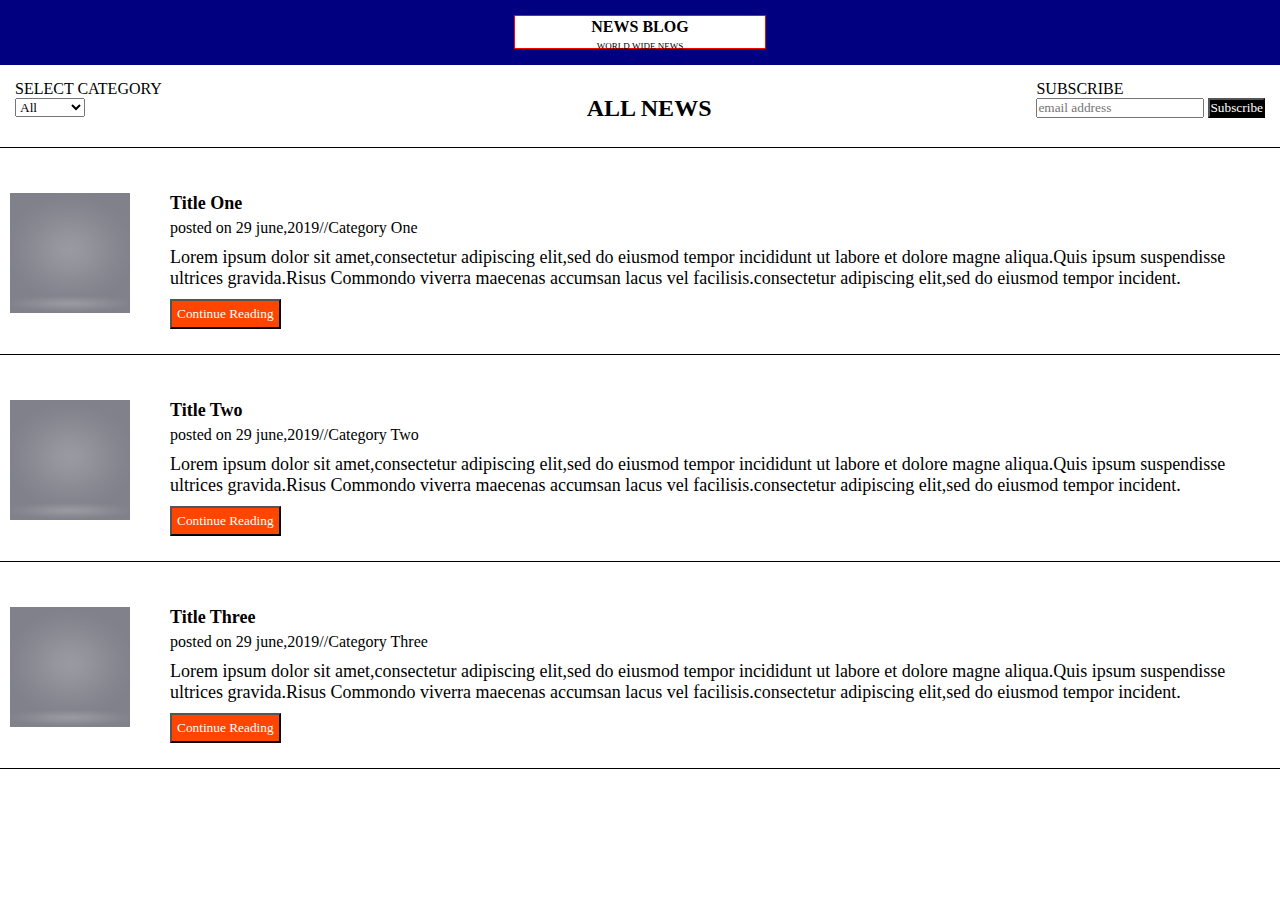
<file: index.html>
<!DOCTYPE html>
<html lang="en">
<head>
    <meta charset="UTF-8">
    <meta http-equiv="X-UA-Compatible" content="IE=edge">
    <meta name="viewport" content="width=device-width, initial-scale=1.0">
    <title>NEWS ARTICLES</title>
</head>
<link rel="stylesheet" type="text/css" href="Style.css">
<body>
    <header>
        <div class="head">
            <div class="heading">
                <p id="h">NEWS BLOG</p>
                <p id="xy"> WORLD WIDE NEWS</p>
            </div>
        </div>
    </header> 
    <main>
        <div class="Sel">
            <div>
                <label for="category">SELECT CATEGORY</label><br>
                <select name="category" id="category">
                    <option value="all">All</option>
                    <option value="business">Business</option>
                    <option value="sports">Sports</option>
                    <option value="movies">Movies</option>
                </select>
            </div>
            <div class="mid">
                <h2>ALL NEWS</h2>
            </div>
            <div class="left">
                <label for="subscribe" style="text-align: end;">SUBSCRIBE</label><br>
                <form>
                    <input type="email" placeholder="email address" required>
                    <button id="b" type="submit" form="nameform" value="Submit">Subscribe</button>
                </form>
                </div>    
        </div>    
        <div class="title">
            <div class="img">
                <img src="image.jpg">
            </div>
            <div class="con">
                <h4>Title One</h4>
                <p class="day">posted on 29 june,2019//Category One</p>
                <p>Lorem ipsum dolor sit amet,consectetur adipiscing elit,sed do eiusmod tempor incididunt ut labore et dolore magne aliqua.Quis ipsum suspendisse ultrices gravida.Risus Commondo viverra maecenas accumsan lacus vel facilisis.consectetur adipiscing elit,sed do eiusmod tempor incident.
                </p>
                <button class="conRead">Continue Reading</button><br>
            </div>
        </div>
        <div class="title">
            <div class="img">
                <img src="image.jpg">
            </div>
            <div class="con">
                <h4>Title Two</h4>
                <p class="day">posted on 29 june,2019//Category Two</p>
                <p>Lorem ipsum dolor sit amet,consectetur adipiscing elit,sed do eiusmod tempor incididunt ut labore et dolore magne aliqua.Quis ipsum suspendisse ultrices gravida.Risus Commondo viverra maecenas accumsan lacus vel facilisis.consectetur adipiscing elit,sed do eiusmod tempor incident.
                </p>
                <button class="conRead">Continue Reading</button>
            </div>
        </div>
        <div class="title">
            <div class="img">
                <img src="image.jpg">
            </div>
            <div class="con">
                <h4>Title Three</h4>
                <p class="day">posted on 29 june,2019//Category Three</p>
                <p>Lorem ipsum dolor sit amet,consectetur adipiscing elit,sed do eiusmod tempor incididunt ut labore et dolore magne aliqua.Quis ipsum suspendisse ultrices gravida.Risus Commondo viverra maecenas accumsan lacus vel facilisis.consectetur adipiscing elit,sed do eiusmod tempor incident.
                </p>
                <button class="conRead">Continue Reading</button>
            </div>
        </div>
        <br>
    </main>
    <footer>

    </footer>
   
</body>
</html>
</file>
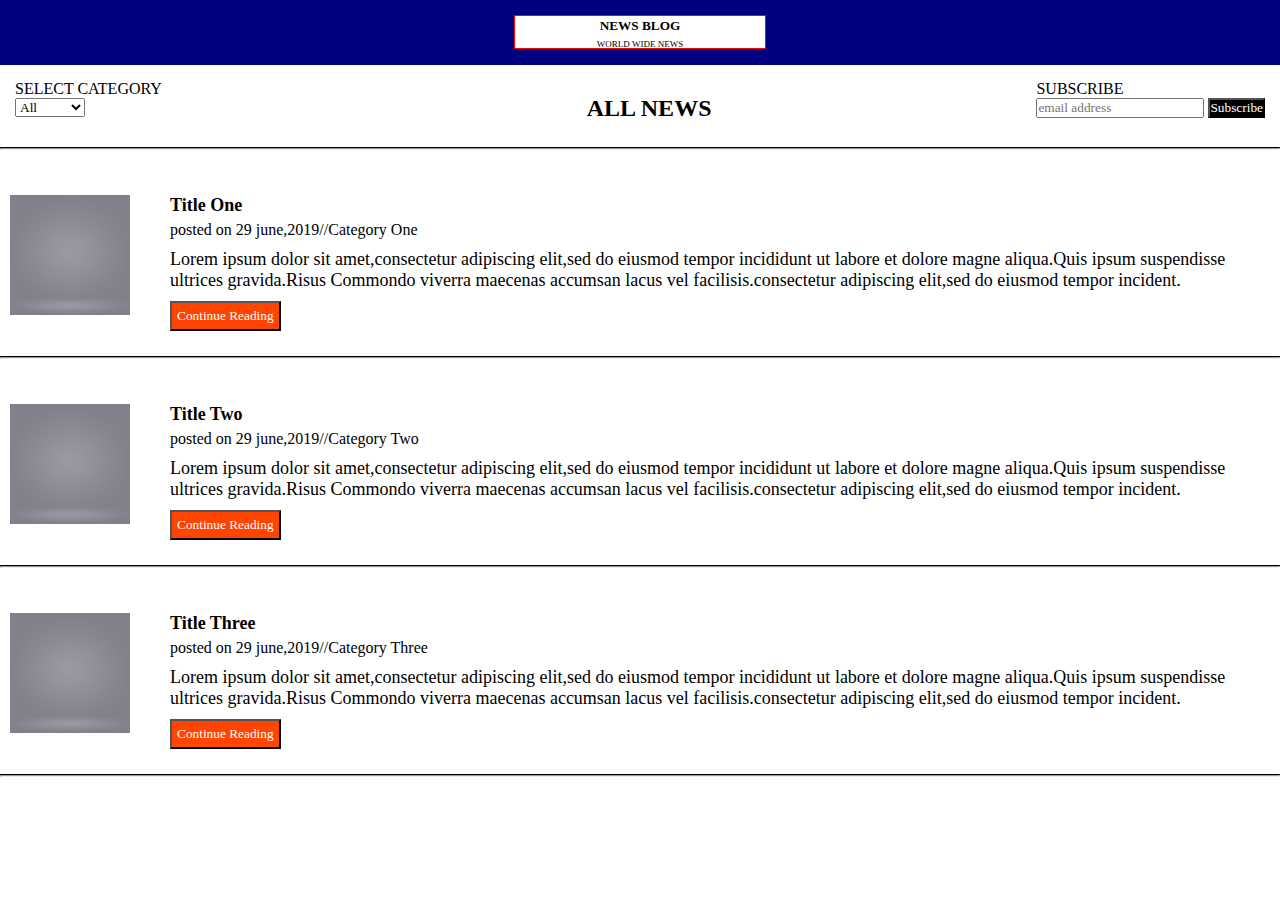
<file: Index.html>
<!DOCTYPE html>
<html lang="en">
<head>
    <meta charset="UTF-8">
    <meta http-equiv="X-UA-Compatible" content="IE=edge">
    <meta name="viewport" content="width=device-width, initial-scale=1.0">
    <title>NEWS ARTICLES</title>
</head>
<link rel="stylesheet" type="text/css" href="Style.css">
<body>
    <header>
        <div class="head">
            <div class="heading">
                <h5 id="h">NEWS BLOG</h5>
                <p id="xy"> WORLD WIDE NEWS</p>
            </div>
        </div>
    </header> 
    <main>
        <div class="Sel">
            <div>
                <label for="category">SELECT CATEGORY</label><br>
                <select name="category" id="category">
                    <option value="all">All</option>
                    <option value="business">Business</option>
                    <option value="sports">Sports</option>
                    <option value="movies">Movies</option>
                </select>
            </div>
            <div class="mid">
                <h2>ALL NEWS</h2>
            </div>
            <div class="left">
                <label for="subscribe" style="text-align: end;">SUBSCRIBE</label><br>
                <form>
                    <input type="email" placeholder="email address" required>
                    <button id="b" type="submit" form="nameform" value="Submit">Subscribe</button>
                </form>
                </div>    
            </div>    
        <hr>
        <div class="title">
            <div class="img">
                <img src="image.jpg">
            </div>
            <div class="con">
                <h4>Title One</h4>
                <p class="day">posted on 29 june,2019//Category One</p>
                <p>Lorem ipsum dolor sit amet,consectetur adipiscing elit,sed do eiusmod tempor incididunt ut labore et dolore magne aliqua.Quis ipsum suspendisse ultrices gravida.Risus Commondo viverra maecenas accumsan lacus vel facilisis.consectetur adipiscing elit,sed do eiusmod tempor incident.
                </p>
                <button class="conRead">Continue Reading</button><br>
            </div>
        </div>
        <hr>
        <div class="title">
            <div class="img">
                <img src="image.jpg">
            </div>
            <div class="con">
                <h4>Title Two</h4>
                <p class="day">posted on 29 june,2019//Category Two</p>
                <p>Lorem ipsum dolor sit amet,consectetur adipiscing elit,sed do eiusmod tempor incididunt ut labore et dolore magne aliqua.Quis ipsum suspendisse ultrices gravida.Risus Commondo viverra maecenas accumsan lacus vel facilisis.consectetur adipiscing elit,sed do eiusmod tempor incident.
                </p>
                <button class="conRead">Continue Reading</button>
            </div>
        </div>
        <hr>
        <div class="title">
            <div class="img">
                <img src="image.jpg">
            </div>
            <div class="con">
                <h4>Title Three</h4>
                <p class="day">posted on 29 june,2019//Category Three</p>
                <p>Lorem ipsum dolor sit amet,consectetur adipiscing elit,sed do eiusmod tempor incididunt ut labore et dolore magne aliqua.Quis ipsum suspendisse ultrices gravida.Risus Commondo viverra maecenas accumsan lacus vel facilisis.consectetur adipiscing elit,sed do eiusmod tempor incident.
                </p>
                <button class="conRead">Continue Reading</button>
            </div>
        </div>
        <hr>
        <br>
    </main>
    <footer>

    </footer>
   
</body>
</html>
</file>
<file: Style.css>
*{
    padding: 0;
    margin: 0;
    font-family:Georgia, 'Times New Roman', Times, serif;
   }
.head{
    text-align: center;
    display: flex;
    justify-content:space-around;
    background-color: navy;
    height: 65px;
}
#xy{
    font-size:xx-small;
    padding-top: 5px;
}
#h{
    font-weight: bold;
}
.heading{
    background-color: white;
    border:1px solid red;
    width: 250px;
    height: 30px;
    margin-top: 15px;
    padding-top: 2px;
}

.mid{
    margin-top: 15px;
    margin-left: 100px;
    margin-bottom: 10px;
}
.Sel{
    display:flex;
    justify-content: space-between;
    padding: 15px;
    border-bottom: 1px solid black;
}
#b{
    color: white;
    background-color: black;
}
.title{
    margin-top: 45px;
    padding-bottom: 25px;
    font-size: large;
    border-bottom: 1px solid black;
}
.img{
    margin-left: 10px;
    margin-right: 40px;
}
img{
    width: 120px;
    height: 120px;
}
.day{
    margin-top: 5px;
    margin-bottom: 10px;
    font-size: medium;
}
.conRead{
    margin-top: 10px;
    padding: 5px;
    background-color: orangered;
    color:white;
}
@media only screen and (min-width:750px) {
    .title{
        display: flex;
    }
}
</file>
